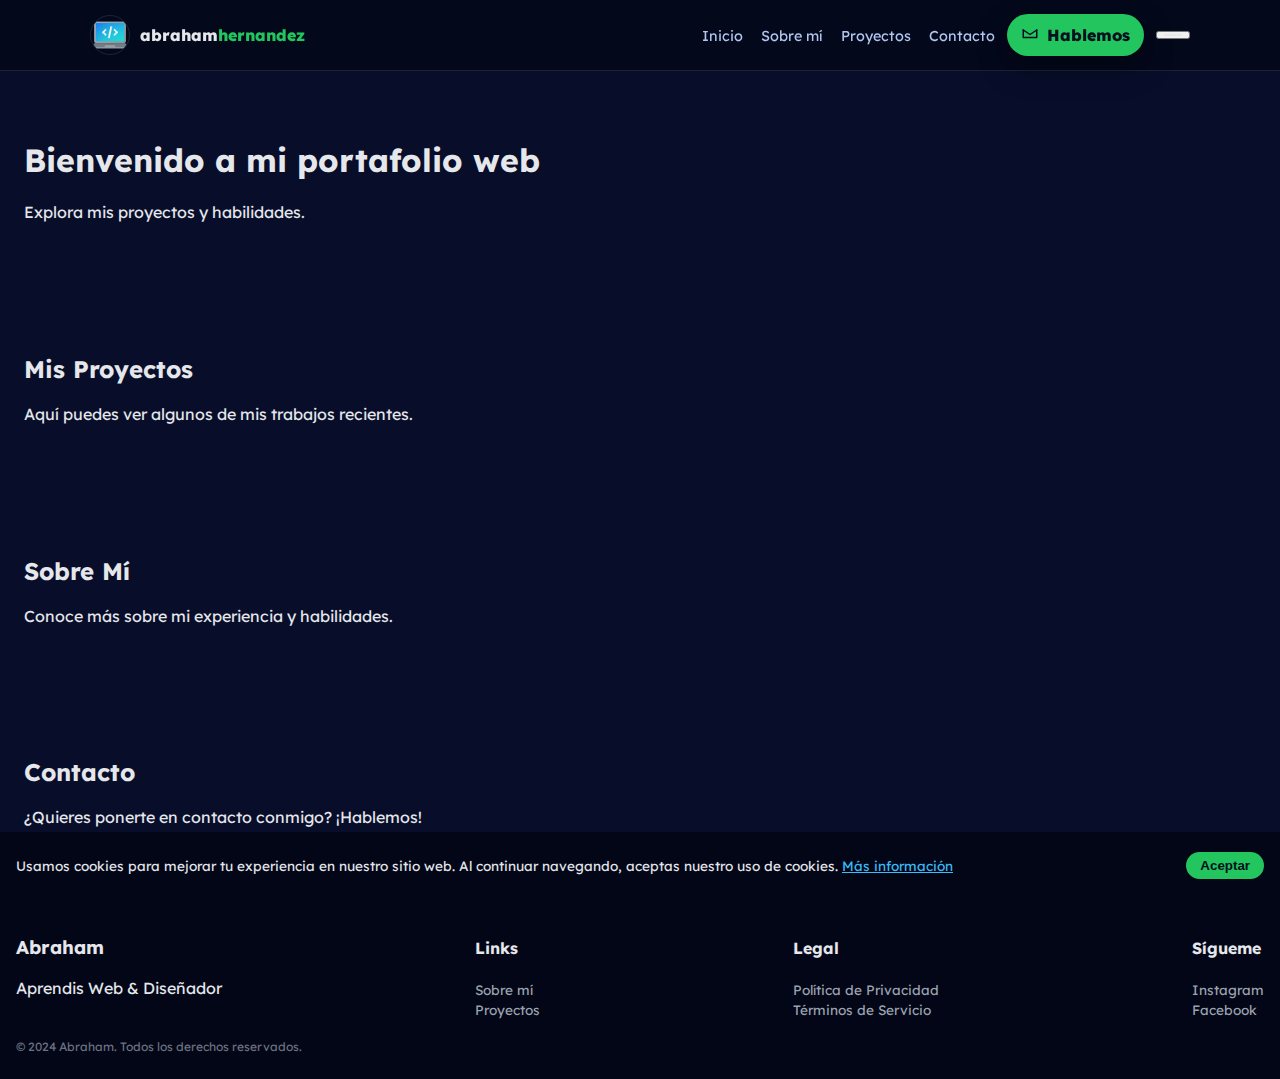
<file: index.html>
<!DOCTYPE html>
<html lang="es">
<head>
    <meta charset="UTF-8">
    <meta name="viewport" content="width=device-width, initial-scale=1.0">
    <title>Portafollio web</title>
    <link rel="preconnect" href="https://fonts.googleapis.com">
    <link rel="preconnect" href="https://fonts.gstatic.com" crossorigin>
    <link href="https://fonts.googleapis.com/css2?family=Lexend:wght@100..900&display=swap" rel="stylesheet">
    <meta name="description" content="Portafolio web moderno con navbar, footer, banner de cookies y flexbox">
    <link rel="stylesheet" href="./src/css/style.css">
    
</head>
<body>
    <a class="skip-link" href="#contenido">Saltar Contenido</a>
    <!-- Aqui van navbar, footer, banner de cookies y flexbox -->
     <!-- Navbar en Header -->   
     <header class="site-header" id="top">
        <nav class="navbar container" aria-label="Navegación principal">
            <a href="#inicio" class="nav__logo" aria-label="Ir al inicio">
            <img src="./src/img/logo.png" alt="Logo de abraham" />
            <span>abraham<span class="brand-dot">hernandez</span></span>
            </a>
            <div class="nav__actions">
                <ul class="nav__menu">
                    <li><a href="#inicio" class="nav-link">Inicio</a></li>
                    <li><a href="yo.html" class="nav-link">Sobre mí</a></li>
                    <li><a href="proyectos.html" class="nav-link">Proyectos</a></li>
                    <li><a href="contacto.html" class="nav-link">Contacto</a></li>
                </ul>
                
                <a href="#contacto" class="navbar__cta">
                    <span class="icon" aria-hidden="true">
                        <svg viewBox="0 0 24 24" width="18" height="18" fill="none">
                            <path d="M21 8l-9 6L3 8" stroke="currentColor" stroke-width="2" stroke-linecap="round" stroke-linejoin="round"/>
                            <path d="M3 8v10h18V8" stroke="currentColor" stroke-width="2" stroke-linecap="round" stroke-linejoin="round"/>
                        </svg>
                    </span>
                    Hablemos
                </a>

                <button class="nav__toggle" id="navToggle" aria-expanded="false"
                aria-controls="mobilePanel"
                aria-label="Abrir menu">
                <span class="sr-only">Abrir menu</span>
                <span class="burger" aria-hidden="true"></span>
                </button>
            </div>

            <div class="nav__panel" id="mobilePanel" hidden>
                <ul class="nav__panelList">
                    <li><a href="#inicio" class="panel-link">Inicio</a></li>
                    <li><a href="yo.html" class="panel-link">Sobre mí</a></li>
                    <li><a href="proyectos.html" class="panel-link">Proyectos</a></li>
                    <li><a href="contacto.html" class="panel-link">Contacto</a></li>
                    <li class="panel-divider"></li>
                    <li><a class="panel-cta" href="contacto.html">Hablemos</a></li>
                </ul>
            </div>
            
        </nav>
     </header>

     <!-- Contenido principal  -->
      <main id="contenido">
        <!-- Hero/banner para tener mi contenido principal -->
         <section id="inicio" class="hero">
            <h1>Bienvenido a mi portafolio web</h1>
            <p>Explora mis proyectos y habilidades.</p>
         </section>
      </main>

      <!-- Placeholder de proyectos personales -->
       <section id="proyectos" class="section">
        <h2>Mis Proyectos</h2>
        <p>Aquí puedes ver algunos de mis trabajos recientes.</p>
       </section>

       <section id="sobre-mi" class="section">
        <h2>Sobre Mí</h2>
        <p>Conoce más sobre mi experiencia y habilidades.</p>
       </section>

       <section id="contacto" class="section">
        <h2>Contacto</h2>
        <p>¿Quieres ponerte en contacto conmigo? ¡Hablemos!</p>
       </section>

       <!-- Footer -->
        <footer class="site-footer" id="terminos">
            <section class="footer__cols">
                <div>
                    <h3>Abraham</h3>
                    <p>Aprendis Web & Diseñador</p>
                </div>
                <div>
                <h4>Links</h4>
                <ul>
                    <li><a href="yo.html">Sobre mí</a></li>
                    <li><a href="proyectos.html">Proyectos</a></li>
                </ul>
            </div>
            <div>
                <h4>Legal</h4>
                <ul>
                    <li><a href="politica.html">Política de Privacidad</a></li>
                    <li><a href="terminos.html">Términos de Servicio</a></li>
                </ul>
            </div>
            <div>
                <h4>Sígueme</h4>
                <ul>
                    <li><a href="https://www.instagram.com">Instagram</a></li>
                    <li><a href="https://www.facebook.com">Facebook</a></li>
                </ul>
            </div>
            </section>
            <small>&copy; 2024 Abraham. Todos los derechos reservados.</small>
        </footer>
        <!-- Banner de cookies -->
         <div class="cookie-banner">
            <p>Usamos cookies para mejorar tu experiencia en nuestro sitio web. Al continuar navegando, aceptas nuestro uso de cookies.
                <a href="./privacidad.html">Más información</a>
            </p>
            <button class="cookie-banner__accept">Aceptar</button>
            </div>
            <script src="./src/js/main.js"></script>
</body>
</html>
</file>
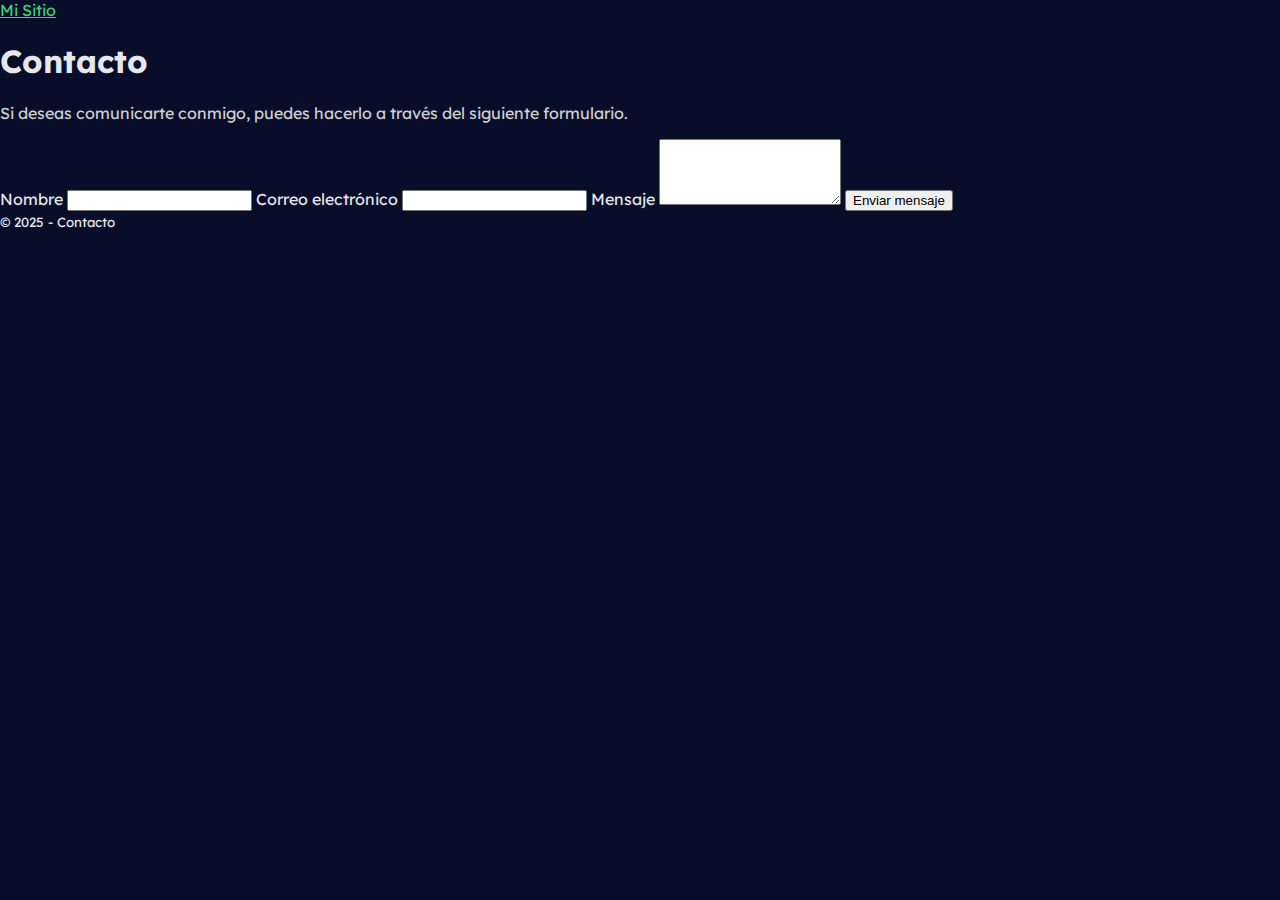
<file: contacto.html>
<!DOCTYPE html>
<html lang="es">

<head>
    <meta charset="UTF-8">
    <meta name="viewport" content="width=device-width, initial-scale=1.0">
    <title>Portafollio web</title>
    <link rel="preconnect" href="https://fonts.googleapis.com">
    <link rel="preconnect" href="https://fonts.gstatic.com" crossorigin>
    <link href="https://fonts.googleapis.com/css2?family=Lexend:wght@100..900&display=swap" rel="stylesheet">
    <meta name="description" content="Portafolio web moderno con navbar, footer, banner de cookies y flexbox">
    <link rel="stylesheet" href="./src/css/styles.css">
</head>

<body>

    <header class="site-header">
        <nav class="navbar container">
            <a href="index.html" class="nav__logo">Mi Sitio</a>
        </nav>
    </header>

    <main class="section container">
        <h1>Contacto</h1>

        <p>
            Si deseas comunicarte conmigo, puedes hacerlo a través del siguiente formulario.
        </p>

        <form class="contact-form" action="#" method="post">
            <label for="nombre">Nombre</label>
            <input type="text" id="nombre" name="nombre" required>

            <label for="correo">Correo electrónico</label>
            <input type="email" id="correo" name="correo" required>

            <label for="mensaje">Mensaje</label>
            <textarea id="mensaje" name="mensaje" rows="4" required></textarea>

            <button type="submit">Enviar mensaje</button>
        </form>
    </main>

    <footer class="site-footer">
        <small>© 2025 - Contacto</small>
    </footer>

</body>

</html>
</file>
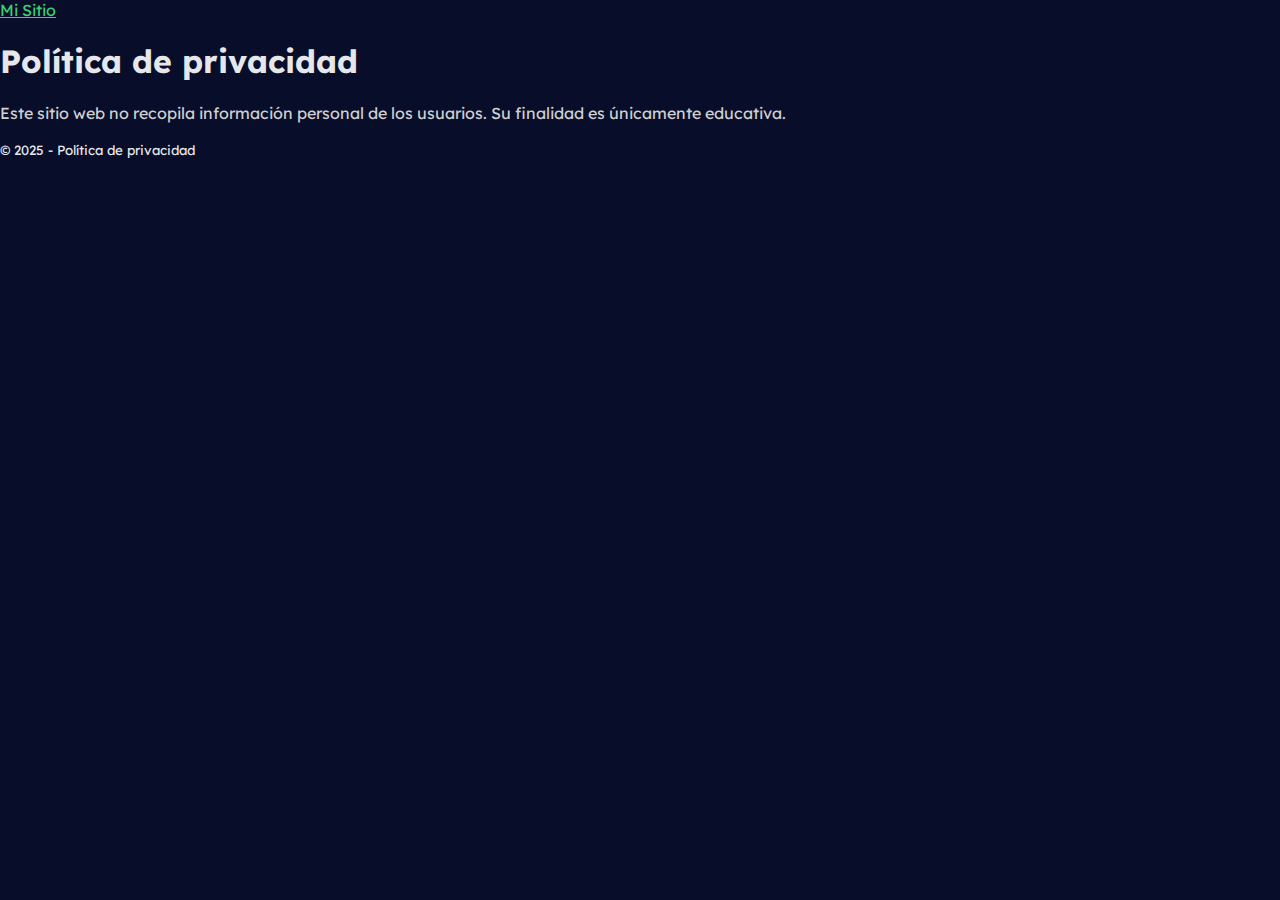
<file: politica.html>
<!DOCTYPE html>
<html lang="es">

<head>
    <meta charset="UTF-8">
    <meta name="viewport" content="width=device-width, initial-scale=1.0">
    <title>Portafollio web</title>
    <link rel="preconnect" href="https://fonts.googleapis.com">
    <link rel="preconnect" href="https://fonts.gstatic.com" crossorigin>
    <link href="https://fonts.googleapis.com/css2?family=Lexend:wght@100..900&display=swap" rel="stylesheet">
    <meta name="description" content="Portafolio web moderno con navbar, footer, banner de cookies y flexbox">
    <link rel="stylesheet" href="./src/css/styles.css">
</head>

<body>

    <header class="site-header">
        <nav class="navbar container">
            <a href="index.html" class="nav__logo">Mi Sitio</a>
        </nav>
    </header>

    <main class="section container">
        <h1>Política de privacidad</h1>
        <p>
            Este sitio web no recopila información personal de los usuarios.
            Su finalidad es únicamente educativa.
        </p>
    </main>

    <footer class="site-footer">
        <small>© 2025 - Política de privacidad</small>
    </footer>

</body>

</html>
</file>
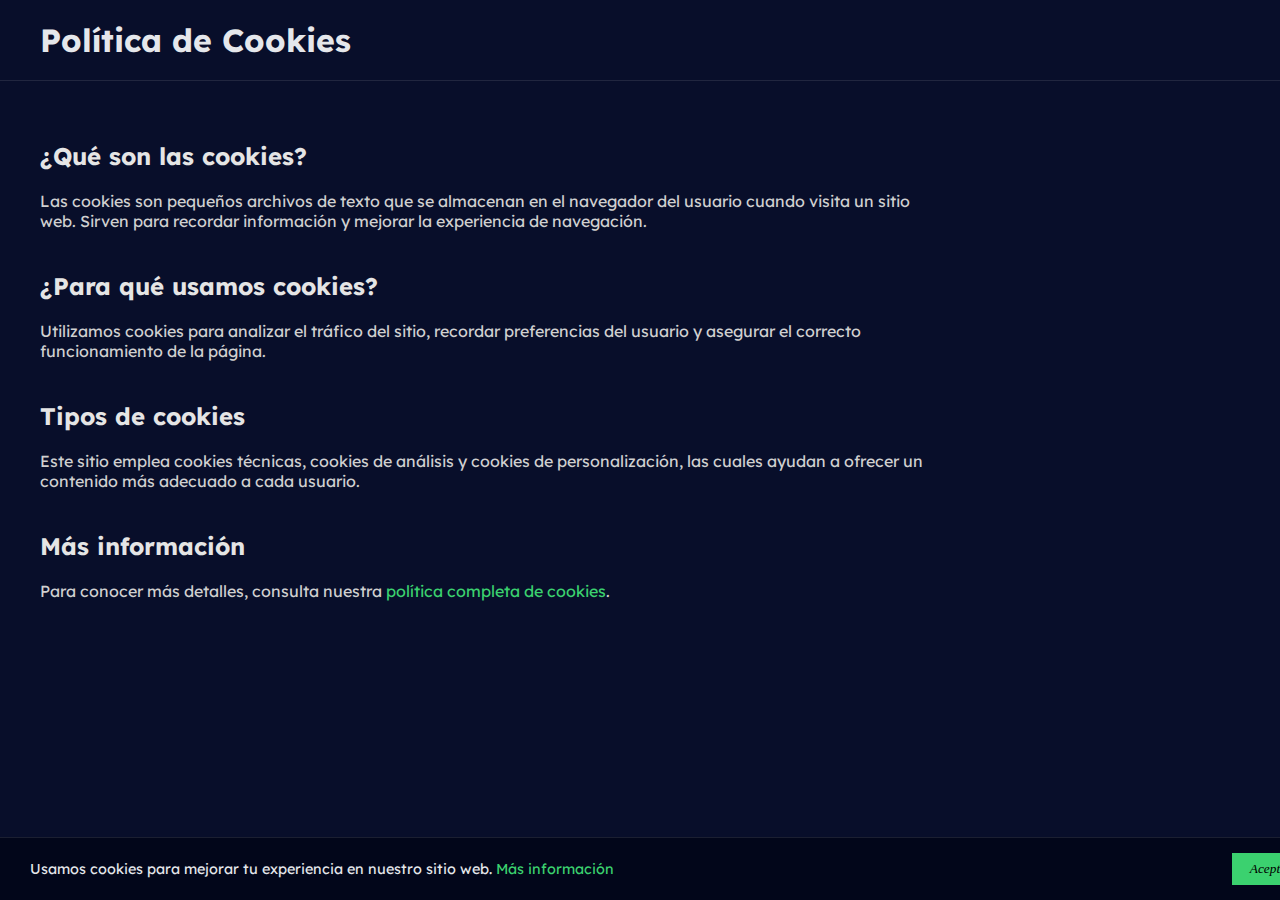
<file: privacidad.html>
<!DOCTYPE html>
<html lang="es">

<head>
    <meta charset="UTF-8">
    <meta name="viewport" content="width=device-width, initial-scale=1.0">
    <title>Portafollio web</title>
    <link rel="preconnect" href="https://fonts.googleapis.com">
    <link rel="preconnect" href="https://fonts.gstatic.com" crossorigin>
    <link href="https://fonts.googleapis.com/css2?family=Lexend:wght@100..900&display=swap" rel="stylesheet">
    <meta name="description" content="Portafolio web moderno con navbar, footer, banner de cookies y flexbox">
    <link rel="stylesheet" href="./src/css/styles.css">
</head>

<body>

    <header id="encabezado">
        <h1>Política de Cookies</h1>
    </header>

    <main id="contenido-principal">

        <section id="introduccion">
            <h2>¿Qué son las cookies?</h2>
            <p>
                Las cookies son pequeños archivos de texto que se almacenan en el navegador del usuario
                cuando visita un sitio web. Sirven para recordar información y mejorar la experiencia
                de navegación.
            </p>
        </section>

        <section id="uso-cookies">
            <h2>¿Para qué usamos cookies?</h2>
            <p>
                Utilizamos cookies para analizar el tráfico del sitio, recordar preferencias del usuario
                y asegurar el correcto funcionamiento de la página.
            </p>
        </section>

        <section id="tipos-cookies">
            <h2>Tipos de cookies</h2>
            <p>
                Este sitio emplea cookies técnicas, cookies de análisis y cookies de personalización,
                las cuales ayudan a ofrecer un contenido más adecuado a cada usuario.
            </p>
        </section>

        <section id="mas-informacion">
            <h2>Más información</h2>
            <p>
                Para conocer más detalles, consulta nuestra
                <a href="#">política completa de cookies</a>.
            </p>
        </section>

    </main>

    <div id="cookies-banner">
        <span>
            Usamos cookies para mejorar tu experiencia en nuestro sitio web.
            <a href="#">Más información</a>
        </span>
        <button>Aceptar</button>
    </div>

</body>

</html>
</file>
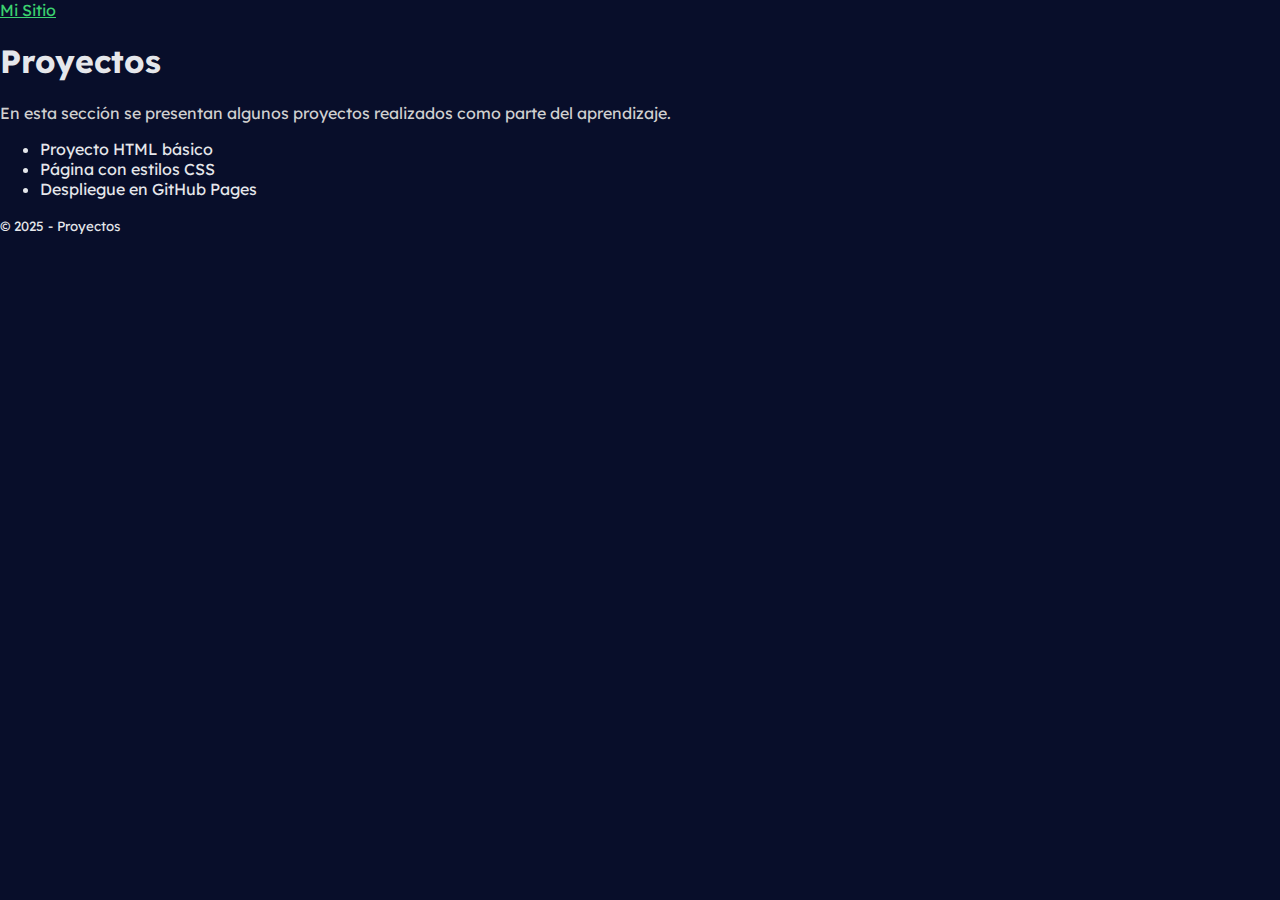
<file: proyectos.html>
<!DOCTYPE html>
<html lang="es">

<head>
    <meta charset="UTF-8">
    <meta name="viewport" content="width=device-width, initial-scale=1.0">
    <title>Portafollio web</title>
    <link rel="preconnect" href="https://fonts.googleapis.com">
    <link rel="preconnect" href="https://fonts.gstatic.com" crossorigin>
    <link href="https://fonts.googleapis.com/css2?family=Lexend:wght@100..900&display=swap" rel="stylesheet">
    <meta name="description" content="Portafolio web moderno con navbar, footer, banner de cookies y flexbox">
    <link rel="stylesheet" href="./src/css/styles.css">
</head>

<body>

    <header class="site-header">
        <nav class="navbar container">
            <a href="index.html" class="nav__logo">Mi Sitio</a>
        </nav>
    </header>

    <main class="section container">
        <h1>Proyectos</h1>
        <p>
            En esta sección se presentan algunos proyectos realizados como parte del aprendizaje.
        </p>

        <ul>
            <li>Proyecto HTML básico</li>
            <li>Página con estilos CSS</li>
            <li>Despliegue en GitHub Pages</li>
        </ul>
    </main>

    <footer class="site-footer">
        <small>© 2025 - Proyectos</small>
    </footer>

</body>

</html>
</file>
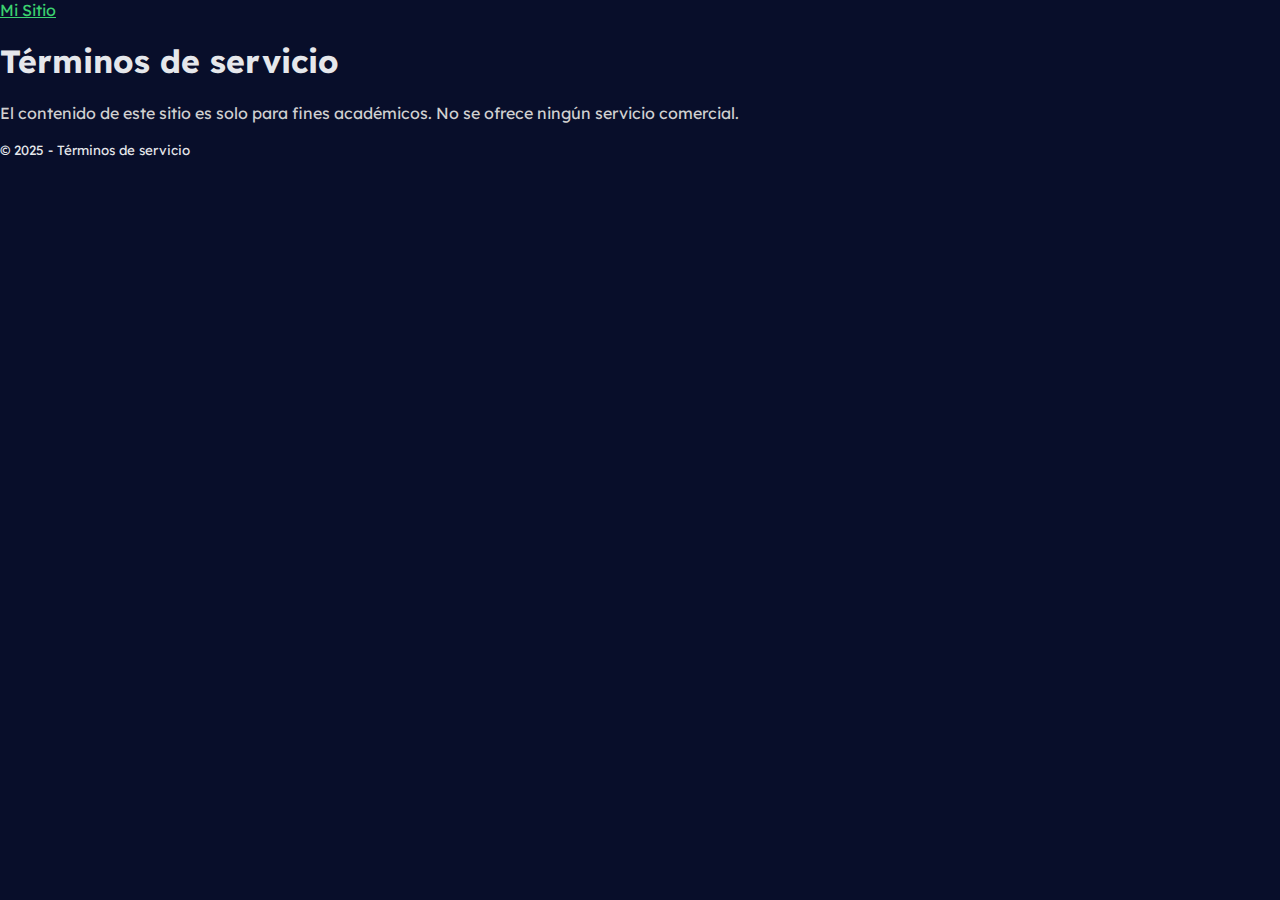
<file: terminos.html>
<!DOCTYPE html>
<html lang="es">

<head>
    <meta charset="UTF-8">
    <meta name="viewport" content="width=device-width, initial-scale=1.0">
    <title>Portafollio web</title>
    <link rel="preconnect" href="https://fonts.googleapis.com">
    <link rel="preconnect" href="https://fonts.gstatic.com" crossorigin>
    <link href="https://fonts.googleapis.com/css2?family=Lexend:wght@100..900&display=swap" rel="stylesheet">
    <meta name="description" content="Portafolio web moderno con navbar, footer, banner de cookies y flexbox">
    <link rel="stylesheet" href="./src/css/styles.css">
</head>

<body>

    <header class="site-header">
        <nav class="navbar container">
            <a href="index.html" class="nav__logo">Mi Sitio</a>
        </nav>
    </header>

    <main class="section container">
        <h1>Términos de servicio</h1>
        <p>
            El contenido de este sitio es solo para fines académicos.
            No se ofrece ningún servicio comercial.
        </p>
    </main>

    <footer class="site-footer">
        <small>© 2025 - Términos de servicio</small>
    </footer>

</body>

</html>
</file>
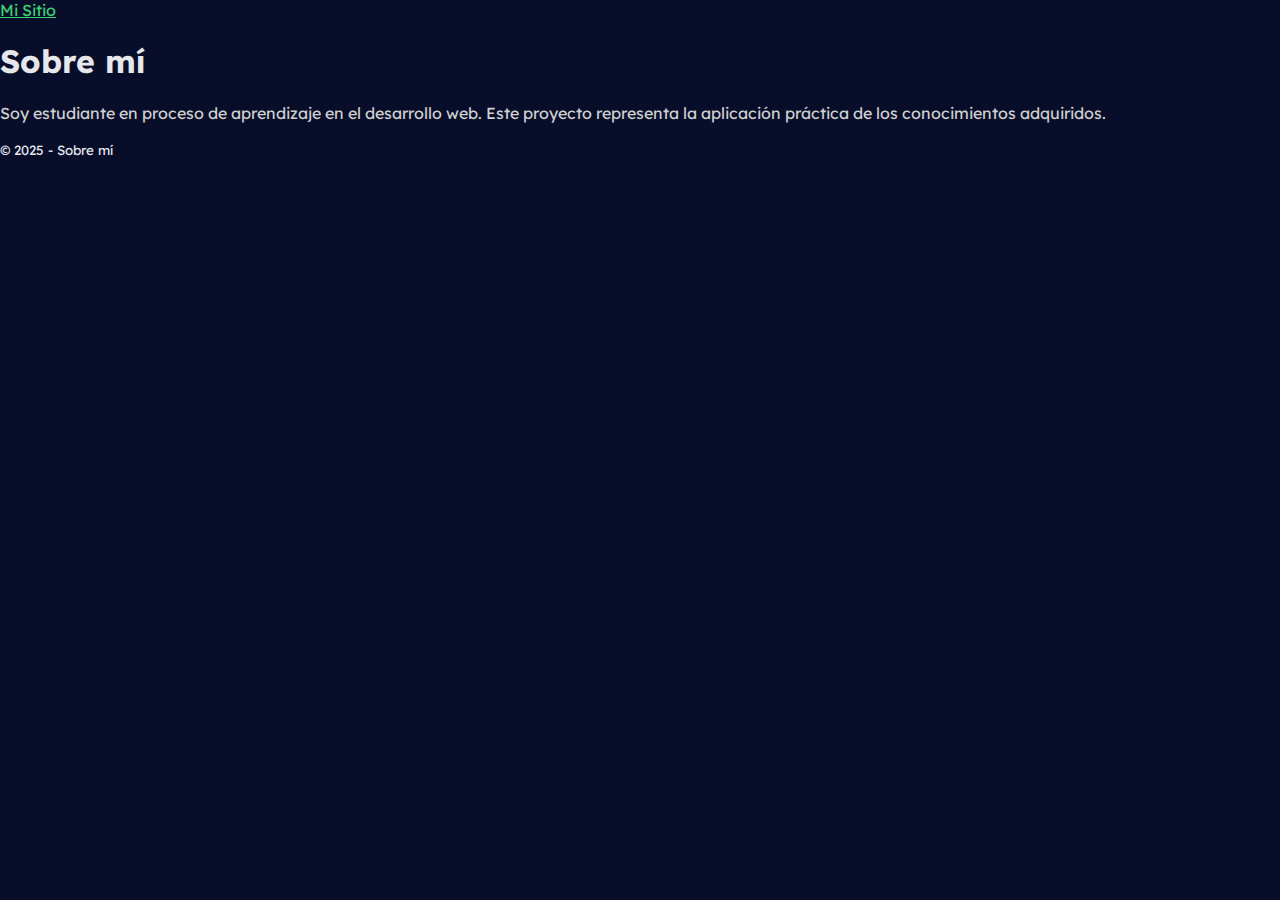
<file: yo.html>
<!DOCTYPE html>
<html lang="es">

<head>
<meta charset="UTF-8">
<meta name="viewport" content="width=device-width, initial-scale=1.0">
<title>Portafollio web</title>
<link rel="preconnect" href="https://fonts.googleapis.com">
<link rel="preconnect" href="https://fonts.gstatic.com" crossorigin>
<link href="https://fonts.googleapis.com/css2?family=Lexend:wght@100..900&display=swap" rel="stylesheet">
<meta name="description" content="Portafolio web moderno con navbar, footer, banner de cookies y flexbox">
<link rel="stylesheet" href="./src/css/styles.css">
</head>

<body>

    <header class="site-header">
        <nav class="navbar container">
            <a href="index.html" class="nav__logo">Mi Sitio</a>
        </nav>
    </header>

    <main class="section container">
        <h1>Sobre mí</h1>
        <p>
            Soy estudiante en proceso de aprendizaje en el desarrollo web.
            Este proyecto representa la aplicación práctica de los conocimientos adquiridos.
        </p>
    </main>

    <footer class="site-footer">
        <small>© 2025 - Sobre mí</small>
    </footer>

</body>

</html>
</file>
<file: src/css/style.css>
* {box-sizing: border-box;}

html {scroll-behavior: smooth;}

body {
    margin: 0;
    font-family: 'Lexend', sans-serif;
    background-color: #080e2a;
    color: #e5e7eb;
}

a { color: inherit; }

:root {
    --border: rgba(148, 163, 184, .18);
    --text: #e5e7eb;
    --muted: #9ca3af;
    --brand: #22c55e;
    --shadow: 0 12px 30px rgba(0, 0, 0, 0.35);
    --radius: 16px;
}

/* Ayuda visual para las secciones */

.section, .hero {
    padding: 3rem 1.5rem;
}

/*====== NAVBAR ======*/
.container {
    width: min(1100px, 100% - 32px);
    margin-inline: auto;
}

.skip-link {
    position: absolute; left: -999px; top: 8px;
    padding: 10px 14px; border-radius: 999px;
    background-color: 111827; border: 1px solid var(--border);
}

.skip-link:focus { left: 16px; z-index: 9999;}

.sr-only {
    position: absolute; width: 1px; height: 1px; 
    overflow: hidden; clip: rect(0, 0, 0, 0);
}

.site-header {
    position: sticky; top: 0; z-index: 2000;
    background: rgba(2, 6, 23, .78);
    backdrop-filter: blur(10px);
    border-bottom: 1px solid var(--border);
}

.navbar {
    display: flex; align-items: center; justify-content: space-between;
    padding: 14px 0; position: relative;
}

/* Logo + texto dentro de nuestro navbar*/
.nav__logo {
    display: inline-flex; align-items: center; gap: 10px;
    text-decoration: none; font-weight: 800;
}

.nav__logo img {
    width: 40px; height: 40px; border-radius: 999px;
    border: 1px solid var(--border); object-fit: cover;
}

.brand-dot{ color: var(--brand);}

/* Menu de navegacion */

.nav__actions{ display: flex; align-items: center; gap: 12px; }


.nav__menu {
    display: flex; gap: 18px; list-style: none; margin: 0; padding: 0;
}

.nav__menu a {
    text-decoration: none;
    color: #b1c6f0;
    font-size: 0.9rem;
}

.nav__menu a:hover {
    color: #22c55e;
}

.nav__link{
    text-decoration: none; color: #b1c6f0;
    padding: 10px 10px; border-radius:999px;
    transition: .15 ease;
}

.nav__link:hover {
    color:var(--text);
    background-color: rgba(148, 163, 184, .10);
    }

.nav__link.is-active {
    background: rgba(34, 197, 94, .12);
    border: 1px solid rgba(34, 197, 94, .25);
    color: var(--text);
}

/* Boton importante (CTA) */
.navbar__cta {
   display: inline-flex; align-items: center; gap: 8px;
   padding: 10px 14px; border-radius: 999px;
   background: var(--brand); color: #04101f;
   text-decoration: none; font-weight: 800;
   box-shadow: var(--shadow);}

.navbar__cta:hover { filter: brightness(.55); }

.nav__toogle {
    display: none;
    width: 44px; height: 44px; border-radius: 12px;
    border: 1px solid var(--border);
    background: rgba(148, 163, 184, .08);
    cursor: pointer;
}

.burger {
    display: block; width: 18px; height: 2px;
    margin: 0 auto; background: var(--text);
    position: relative;
}

.burger::before{ top: -6px; }

.burger::after { top: 6px; }

.nav__panel{
    position: absolute; right: 0; top: 62px;
    width: main(340px, 100%);
    background: rgba(2, 6, 23, .92);
    border: 1px solid var(--border);
    border-radius: var(--radius);
    box-shadow: var(--shadow);
    overflow: hidden;
}

.nav__panelList {
    list-style: none; margin: 0; padding: 10px;
    display: grid; gap: 6px;
}

.panel-link, .panel-cta {
    display: block; text-decoration: none;
    padding: 12px; border-radius: 12px;
}

.panel-link {
    color: #b1c6f0; background: rgba(148, 163, 184, .06);
}

.panel-link:hover { background: rgba(148, 163, 184, .12); color: var(--text); }

.panel-divider { height: 1px; background: var(--border); margin: 6px 0; }

.panel-cta { text-align: center; font-weight: 900; background: var(--brand); color: #04101f; }

@media (max-width: 760px) {
    .nav__menu { display: none; }

    .nav__toogle { display: inline-grid; place-items: center; }

    .navbar__cta { display: none; }
}

/* ===== FOOTER ====*/
.site-footer {
    padding: 24px 16px;
    background-color: #020617;
    color: #e5e7eb;
    border-top: 1px solid #1f2937;
}

.footer__cols {
    display: flex;
    gap: 24px;
    flex-wrap: wrap;
    justify-content: space-between;
    margin-bottom: 16px;
}

.site-footer h3,
.site-footer h4 {
    margin-top: 0 0 8px;
}

.site-footer p {
    margin: 0;
}

.site-footer ul {
    list-style: none;
    padding: 0;
    margin: 0;
}

.site-footer a {
    color: #9ca3af;
    text-decoration: none;
    font-size: 0.85rem;
}

.site-footer a:hover {
    color: #22c55e;
}

.site-footer small {
    color: #6b7280;
    font-size: 0.75rem;
}

/*=== Banner de cookies ===*/
.cookie-banner {
    position: fixed;
    bottom: 0;
    left: 0;
    right: 0;
    padding: 12px 16px;
    background-color: #020617;
    color: #e5e7eb;
    
    display: flex;
    justify-content: space-between;
    align-items: center;
    gap: 12px;
    
    z-index: 1000; /* Asegura que el banner este por encima de otros elementos*/
    font-size: 0.85rem;
}

.cookie-banner a {
    color: #38bdf8;
}

.cookie-banner button {
    padding: 6px 14px;
    border: none;
    border-radius: 999px;
    background-color: #22c55e;
    color: #04101f;
    font-weight: 600;
    cursor: pointer;
}
</file>
<file: src/css/styles.css>
/* Estilos generales */
body {
            margin: 0;
            font-family: 'Lexend', sans-serif;
            background-color: #080e2a;
            color: #e5e7eb;
}

/* Encabezado */
#encabezado {
    padding: 20px 40px;
    border-bottom: 1px solid rgba(255, 255, 255, 0.1);
}

#encabezado h1 {
    margin: 0;
    font-size: 2rem;
}

/* Contenido principal */
#contenido-principal {
    padding: 40px;
    max-width: 900px;
}

/* Secciones */
section {
    margin-bottom: 40px;
}

h2 {
    color: #e5e5e5;
}

p {
    color: #d0d0d0;
}

/* Enlaces */
a {
    color: #3bd16f;
    text-decoration: none;
}

a:hover {
    text-decoration: underline;
}

/* Banner de cookies */
#cookies-banner {
    position: fixed;
    bottom: 0;
    width: 100%;
    background-color: #02061a;
    border-top: 1px solid rgba(255, 255, 255, 0.1);
    padding: 15px 30px;
    display: flex;
    justify-content: space-between;
    align-items: center;
    font-size: 0.9rem;
}

#cookies-banner button {
    background-color: #3bd16f;
    border: none;
    padding: 8px 18px;
    cursor: pointer;
    font-family: "Times New Roman", Times, serif;
    font-style: italic;
}

#cookies-banner button:hover {
    background-color: #2cb85c;
}
</file>
